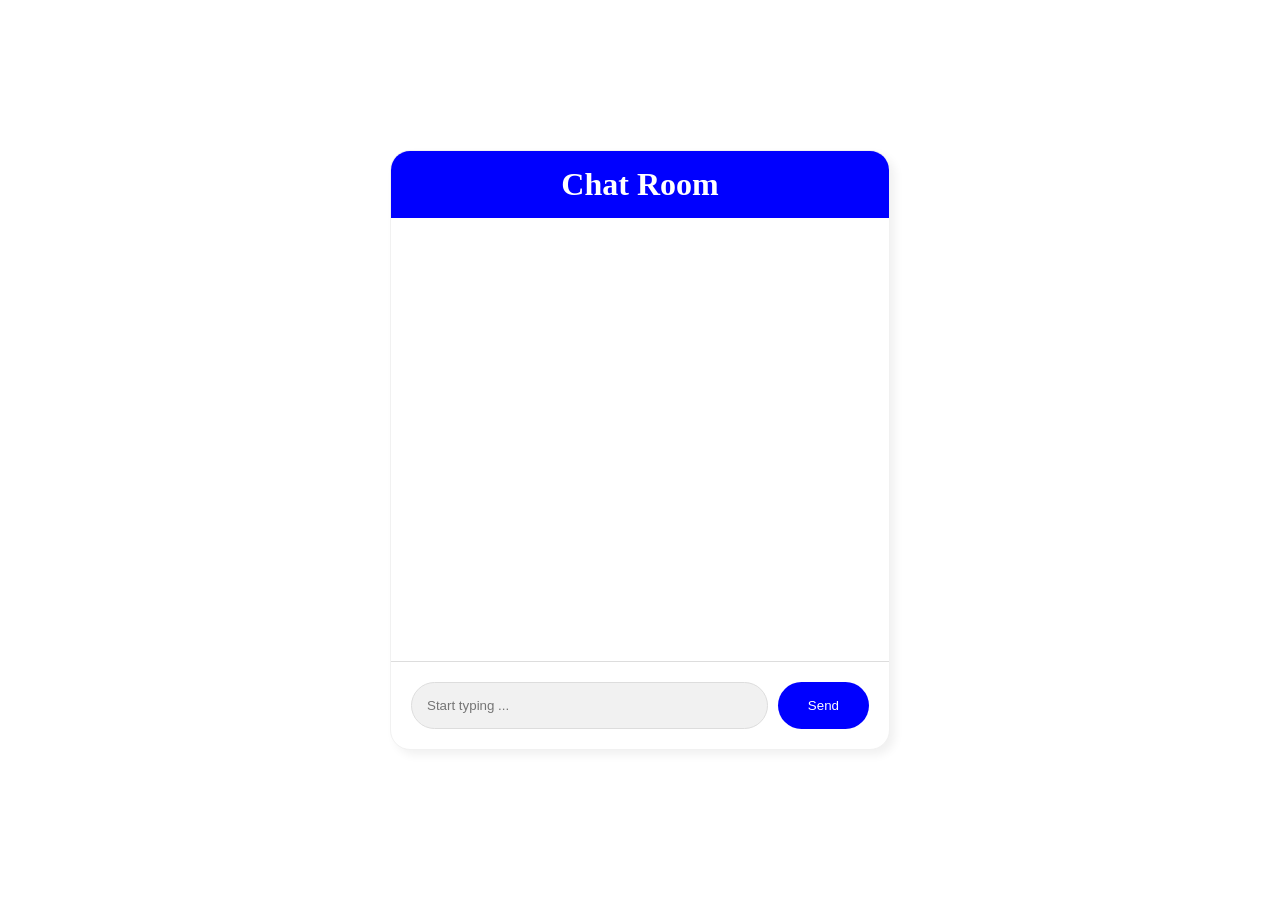
<file: index.html>
<!DOCTYPE html>
<html>
    <head>
        <title>chat-app</title>
        <meta name="viewport" content="width=device-width,initial-scale=1.0" />
        <link rel="stylesheet" href="style.css" />
    </head>

    <body>
        <div class="chat-container">
            <header class="chat-header">
                <h1>Chat Room</h1>
            </header>
            <main class="message-container"></main>
            <footer>
                <input
                    placeholder="Start typing ..."
                    name="message"
                    id="message"
                />
                <button onclick="sendMessage()">Send</button>
            </footer>
        </div>

        <script src="./script.js"></script>
    </body>
</html>
</file>
<file: style.css>
* {
    margin: 0;
    padding: 0;
    box-sizing: border-box;
}

body {
    display: flex;
    flex-direction: column;
    justify-content: center;
    align-items: center;
    height: 100vh;
}

.chat-container {
    background-color: white;
    width: 500px;
    height: 600px;
    border-radius: 20px;
    overflow: hidden;
    display: flex;
    flex-direction: column;
    box-shadow:  5px 5px 10px #f1f1f1;
    border:  1px solid #f1f1f1;
}

.chat-header {
    background-color: blue;
    padding: 15px 20px;
}

.chat-header h1 {
    color: white;
    text-align: center;
}

.message-container {
    padding: 20px;
    display: flex;
    flex-direction: column;
    flex: 1;
    gap: 20px;
    overflow-y: auto;
}

.message {
    display: flex;
}

.message.received {
    justify-content: flex-start;
}

.received .bubble {
    background-color: #ddd;
    position: relative;
    animation: fadeIn 1s;
}

.sent .bubble {
    background-color: rgb(43, 43, 174);
    color: white;
    text-align: right;
    position: relative;
    animation: fadeIn 1s;
}

.message.sent {
    justify-content: flex-end;
}

.bubble {
    border-radius: 10px;
    padding: 10px 15px;
    max-width: 75%;
    display: flex;
    flex-direction: column;
    gap: 5px;
}

.name {
    font-size: 18px;
    font-weight: 600;
}

.time {
    font-size: 12px;
}

footer {
    padding: 20px;
    display: flex;
    justify-content: space-around;
    border-top: 1px solid #ddd;
    gap: 10px;
}

input {
    flex: 1;
    border: 1px solid #ddd;
    background-color: #f1f1f1;
    padding: 15px;
    border-radius: 25px;
}

button {
    background-color: blue;
    border: none;
    border-radius: 25px;
    color: white;
    padding: 15px 30px;
}

@keyframes fadeIn {
    from {opacity: 0;}
    to {opacity: 1;}
}

@keyframes slideInLeft {
    from {opacity: 0; left: -300px;}
    to {opacity: 1; left: 0;}
}

@keyframes slideInRight {
    from {opacity: 0; right: -300px;}
    to {opacity: 1; right: 0;}
}

@media (max-width: 600px) {
    .chat-container {
        width: 100%;
        height: 100vh;
    }
    body {
        padding: 10px;
    }
    .bubble {
        max-width: 80%;
    }
}
</file>
